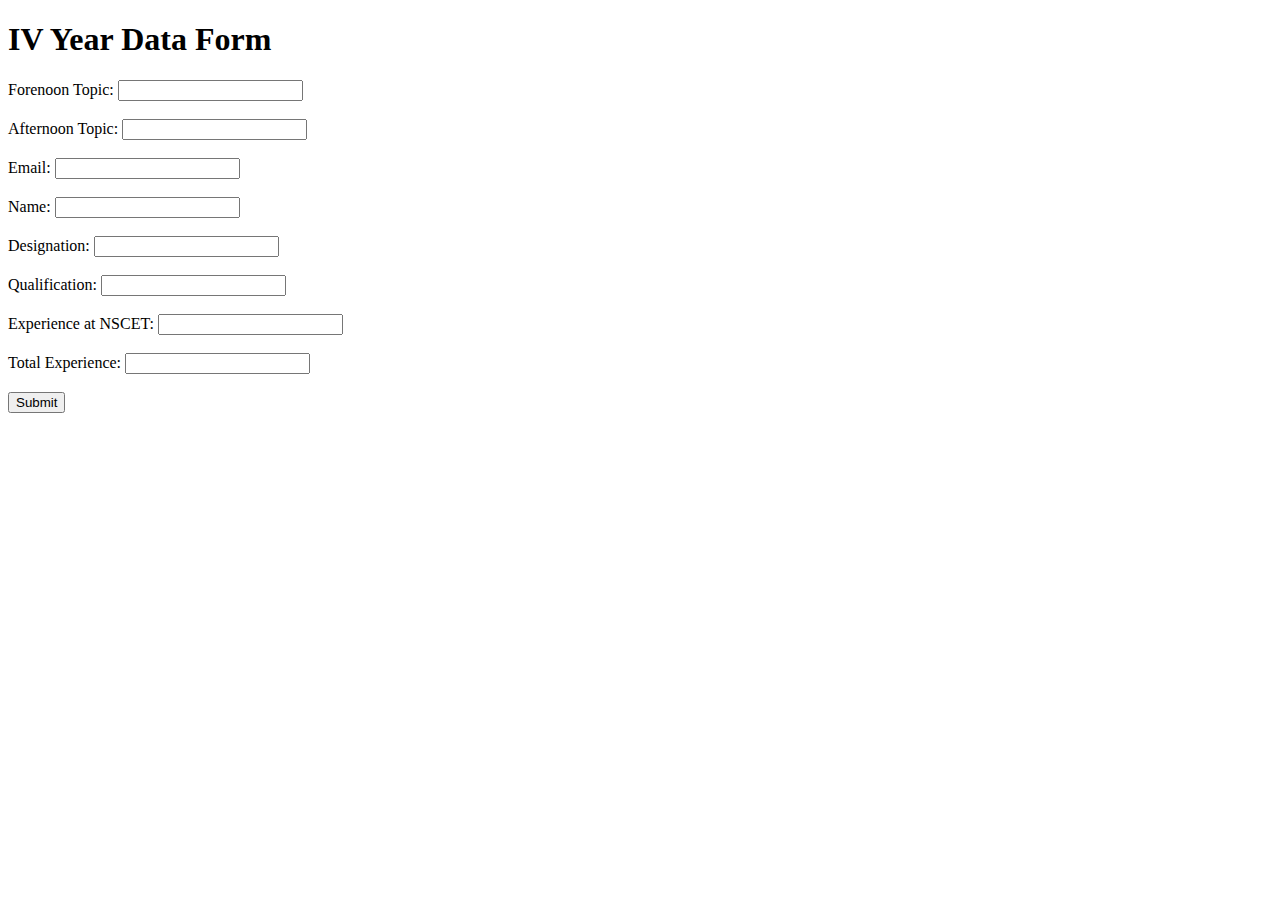
<file: templates/iv_year_form.html>
<!DOCTYPE html>
<html lang="en">
<head>
    <meta charset="UTF-8">
    <meta name="viewport" content="width=device-width, initial-scale=1.0">
    <title>IV Year Form</title>
</head>
<body>
    <h1>IV Year Data Form</h1>
    <form action="{{ url_for('iv_year_form') }}" method="post">


        <!-- form fields here -->
        <label for="forenoon_topic">Forenoon Topic:</label>
        <input type="text" id="forenoon_topic" name="forenoon_topic" required>
        <br><br>
        <label for="afternoon_topic">Afternoon Topic:</label>
        <input type="text" id="afternoon_topic" name="afternoon_topic" required>
        <br><br>
        <label for="email">Email:</label>
        <input type="email" id="email" name="email" required>
        <br><br>
        <label for="name">Name:</label>
        <input type="text" id="name" name="name" required>
        <br><br>
        <label for="designation">Designation:</label>
        <input type="text" id="designation" name="designation" required>
        <br><br>
        <label for="qualification">Qualification:</label>
        <input type="text" id="qualification" name="qualification" required>
        <br><br>
        <label for="experience_nscet">Experience at NSCET:</label>
        <input type="number" id="experience_nscet" name="experience_nscet" required>
        <br><br>
        <label for="total_experience">Total Experience:</label>
        <input type="number" id="total_experience" name="total_experience" required>
        <br><br>
        <button type="submit">Submit</button>
    </form>
</body>
</html>
</file>
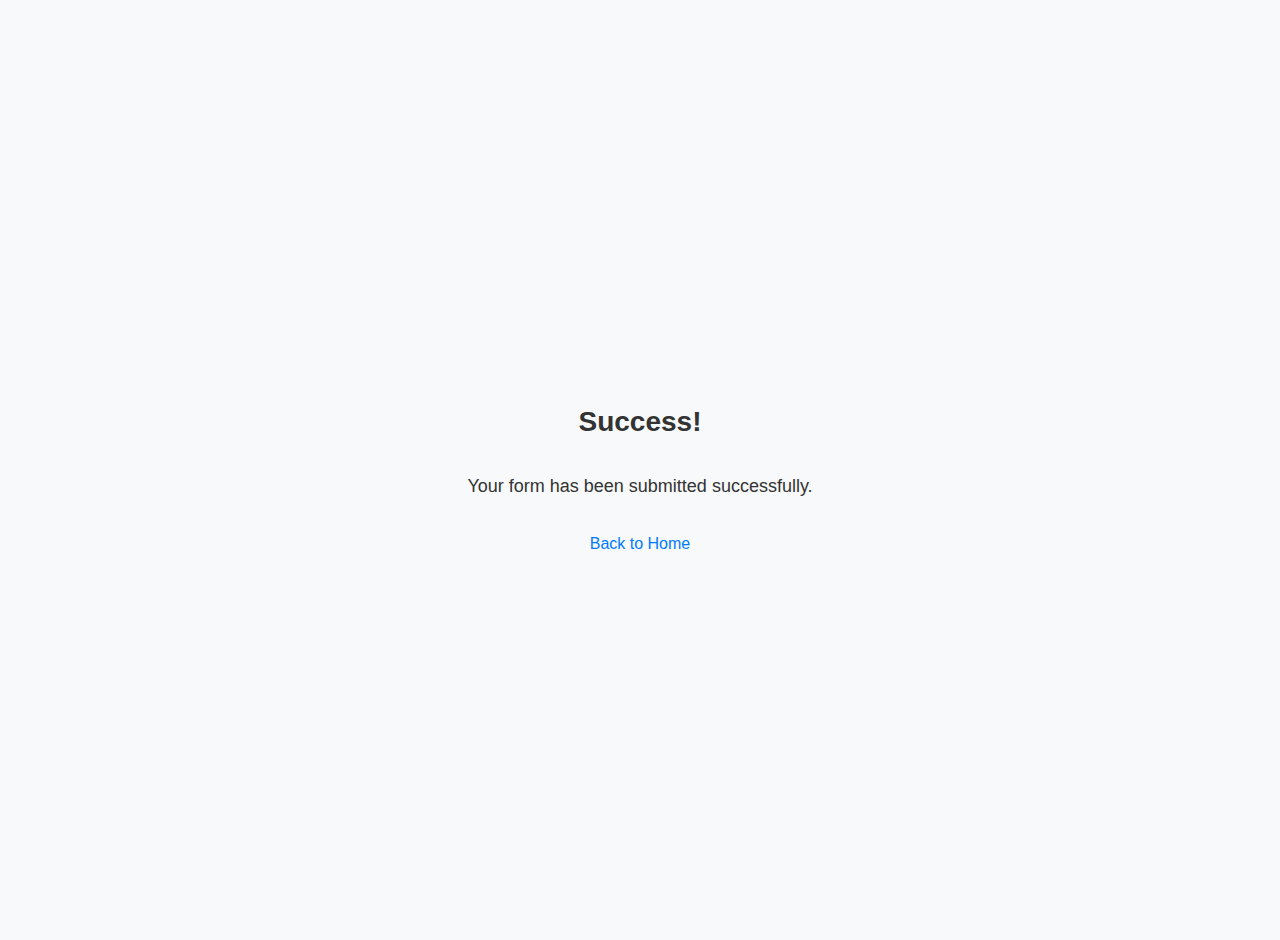
<file: templates/success.html>
<!DOCTYPE html>
<html>
<head>
    <title>Success</title>
    <style>
    /* styles.css */
    body {
        font-family: 'Arial', sans-serif;
        background-color: #f8f9fa;
        margin: 0;
        padding: 20px;
        display: flex;
        justify-content: center;
        align-items: center;
        height: 100vh;
        flex-direction: column;
    }

    h1 {
        font-size: 28px;
        color: #333333;
        margin-bottom: 20px;
        text-align: center;
    }

    p {
        font-size: 18px;
        color: #333333;
    }

    a {
        display: inline-block;
        margin-top: 20px;
        text-decoration: none;
        color: #007bff;
        font-size: 16px;
    }

    a:hover {
        text-decoration: underline;
    }
    </style>
</head>
<body>
    <h1>Success!</h1>
    <p>Your form has been submitted successfully.</p>
    <a href="{{ url_for('index') }}">Back to Home</a>
</body>
</html>
</file>
